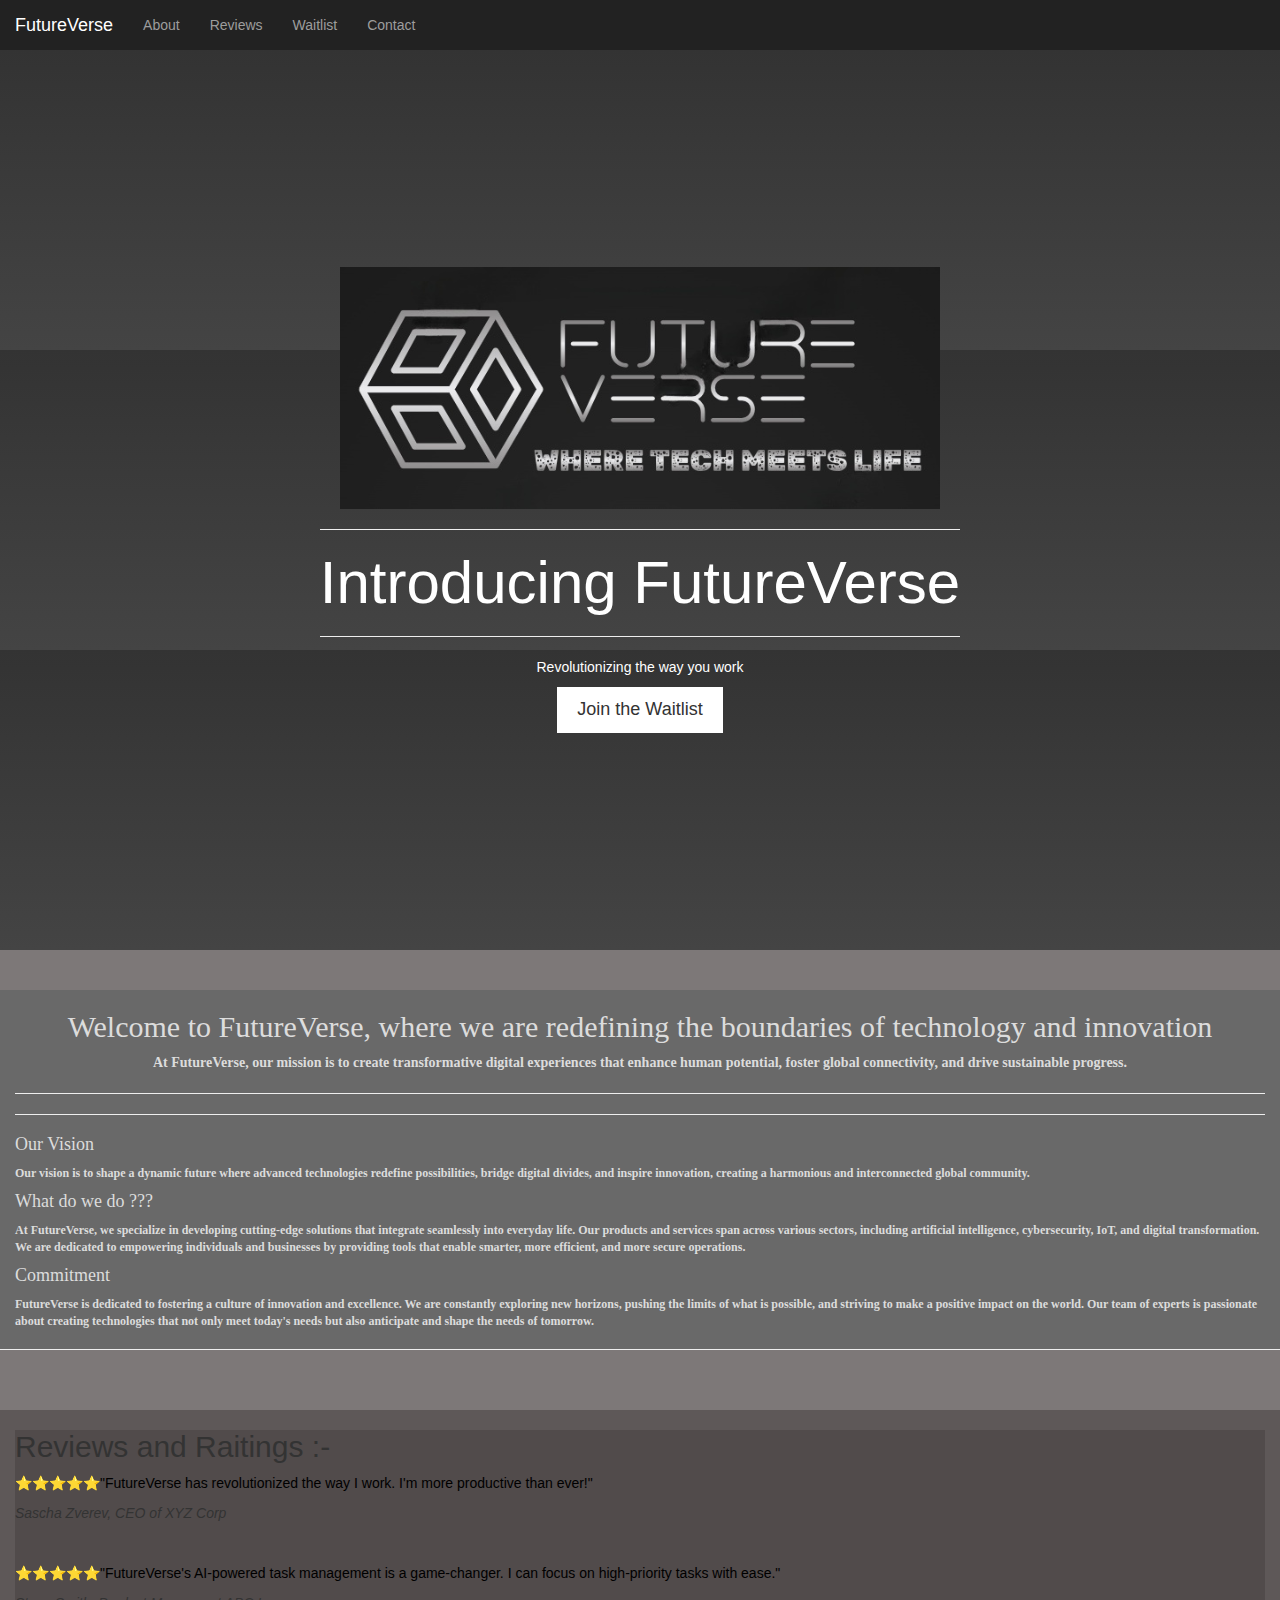
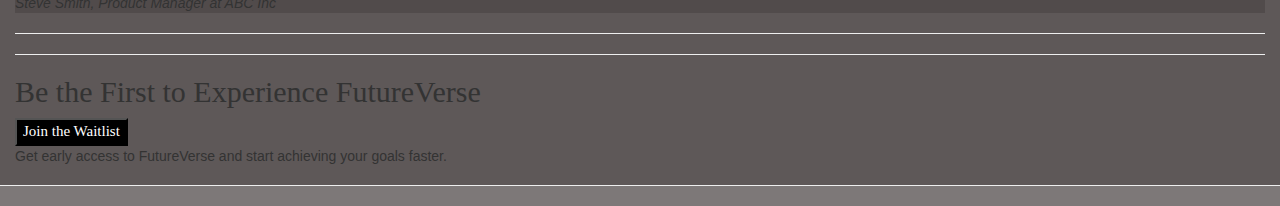
<file: index.html>
<!DOCTYPE html>
<html lang="en">

<html>
  <head>
    <title>FutureVerse</title>
    <meta name="viewport" content="width=device-width, initial-scale=1.0">
    <link rel="stylesheet" href="https://maxcdn.bootstrapcdn.com/bootstrap/3.4.0/css/bootstrap.min.css">
    <script src="https://ajax.googleapis.com/ajax/libs/jquery/3.4.1/jquery.min.js"></script>
    <script src="https://maxcdn.bootstrapcdn.com/bootstrap/3.4.0/js/bootstrap.min.js"></script>
    <link rel="stylesheet" href="https://cdnjs.cloudflare.com/ajax/libs/font-awesome/4.7.0/css/font-awesome.min.css">

   <link rel="stylesheet" href="style.css">
 
  </head>
<body>
    <nav class="navbar-inverse my_nav_bar">
        <div class="navbar-header">
            <button type="button" class="navbar-toggle" data-toggle="collapse" data-target="#my_navbar">
                <span class="icon-bar"></span>
                <span class="icon-bar"></span>
                <span class="icon-bar"></span>
            </button>
            <a class="navbar-brand" href="#">FutureVerse</a>
        </div>
        <div class="collapse navbar-collapse" id="my_navbar">
            <ul class="nav navbar-nav">
                <li><a href="#about">About</a></li>
                <li><a href="#reviews">Reviews</a></li>
                <li><a href="waitlist.html">Waitlist</a></li>
                <li><a href="contact.html">Contact</a></li>
            </ul>
        </div>
        </nav>
        <section id="hero">
            <center>
            <img class="img-responsive" src="logo.png">
            <hr>
            <h1>Introducing FutureVerse</h1>
            <hr>
            <p>Revolutionizing the way you work</p>
            <button onclick="waitlist()">Join the Waitlist</button>
            </center>
        </section>

        <div class="page-header col-lg-12 col-md-12 col-sm-12 col-xs-12" id="about">
            <center>
            <h2>Welcome to FutureVerse, where we are redefining the boundaries of technology and innovation</h2>
            <p id="p_about">At FutureVerse, our mission is to create transformative digital experiences that enhance human potential, foster global connectivity, and drive sustainable progress.</p>
            </center>
            <hr><hr>
            <h4>Our Vision</h3>
            <p id="p_vision">Our vision is to shape a dynamic future where advanced technologies redefine possibilities, bridge digital divides, and inspire innovation, creating a harmonious and interconnected global community.</p>
            <h4>What do we do ???</h3>
            <p id="p_vision">At FutureVerse, we specialize in developing cutting-edge solutions that integrate seamlessly into everyday life. Our products and services span across various sectors, including artificial intelligence, cybersecurity, IoT, and digital transformation. We are dedicated to empowering individuals and businesses by providing tools that enable smarter, more efficient, and more secure operations.</p>
            <h4>Commitment</h3>
            <p id="p_vision">FutureVerse is dedicated to fostering a culture of innovation and excellence. We are constantly exploring new horizons, pushing the limits of what is possible, and striving to make a positive impact on the world. Our team of experts is passionate about creating technologies that not only meet today's needs but also anticipate and shape the needs of tomorrow.</p>
        </div>
        <div class="page-header col-lg-12 col-md-12 col-sm-12 col-xs-12" id="reviews">
            <div id="reviews"><h2>Reviews and Raitings :- </h2>
                <p id="p_reviews">⭐⭐⭐⭐⭐"FutureVerse has revolutionized the way I work. I'm more productive than ever!"</p>
                <cite>Sascha Zverev, CEO of XYZ Corp</cite>
                <br><br><br>
                <p id="p_reviews">⭐⭐⭐⭐⭐"FutureVerse's AI-powered task management is a game-changer. I can focus on high-priority tasks with ease."</p>
                <cite>Steve Smith, Product Manager at ABC Inc</cite>
            </div>
        <hr><hr>
        <section id="waitlist_section">
            <h2 id="waitlist_head">Be the First to Experience FutureVerse</h2>
            <button id="waitlist_button" onclick="waitlist()">Join the Waitlist</button>
            <br>
            <p>Get early access to FutureVerse and start achieving your goals faster.</p>
        </section>
    <script src="main.js"></script>
</body>
</html>
</file>
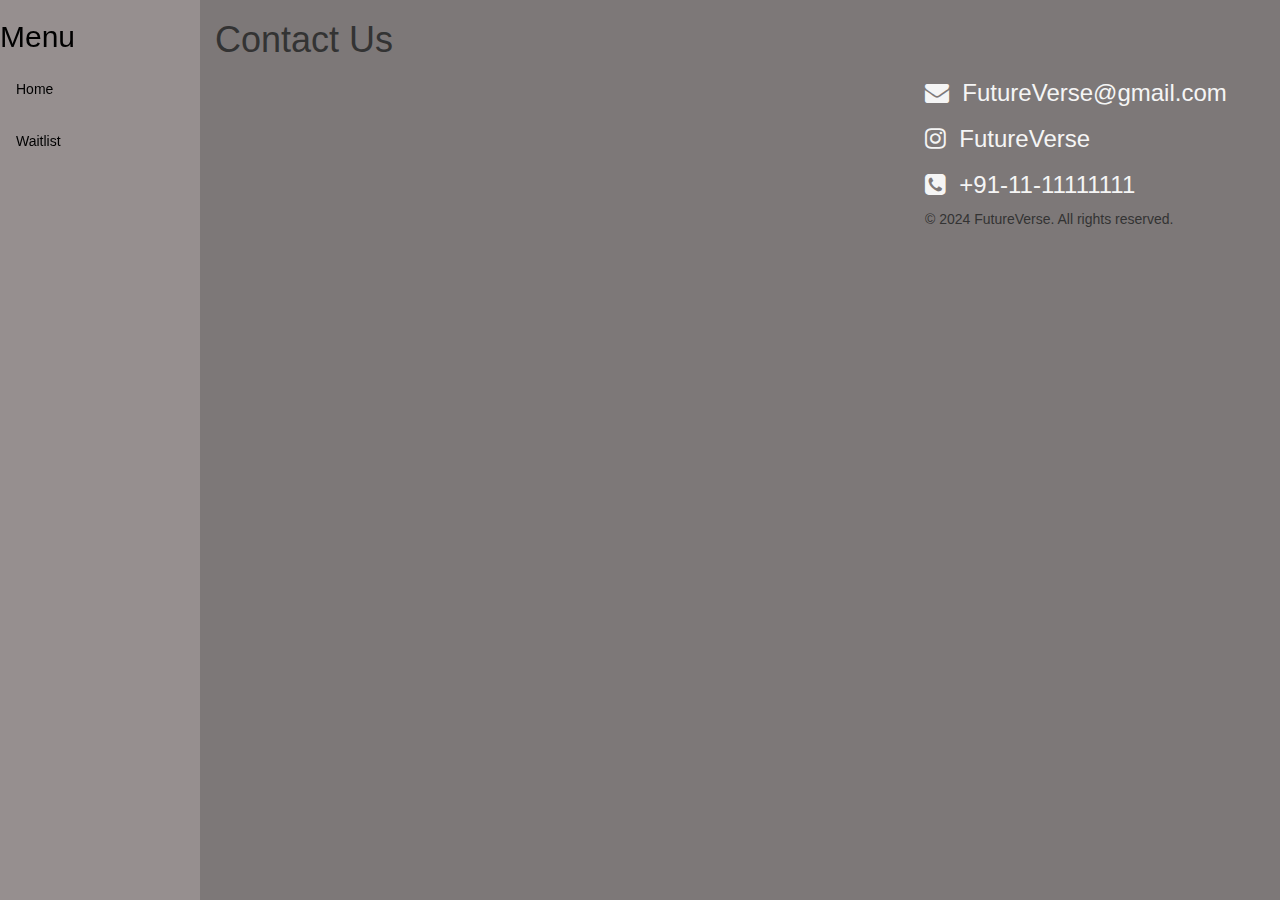
<file: contact.html>
<html>
  <head>
    <title>FutureVerse</title>
    <meta name="viewport" content="width=device-width, initial-scale=1.0">
    <link rel="stylesheet" href="https://maxcdn.bootstrapcdn.com/bootstrap/3.4.0/css/bootstrap.min.css">
    <script src="https://ajax.googleapis.com/ajax/libs/jquery/3.4.1/jquery.min.js"></script>
    <script src="https://maxcdn.bootstrapcdn.com/bootstrap/3.4.0/js/bootstrap.min.js"></script>
    <link rel="stylesheet" href="https://cdnjs.cloudflare.com/ajax/libs/font-awesome/4.7.0/css/font-awesome.min.css">

   <link rel="stylesheet" href="style.css">
 
  <body id="contact_body">
    <div class="sidebar">
        <h2>Menu</h2>
        <a href="index.html">Home</a>
        <a href="waitlist.html">Waitlist</a>
      </div>
        <div id="contacts">
          <h1 class="text-capitalize">Contact Us</h1>
          <div id="map" class="col-lg-8 col-md-6 col-sm-6 col-xs-12">
            <iframe src="https://www.google.com/maps/embed?pb=!1m18!1m12!1m3!1d448194.82162352453!2d77.09323125!3d28.6440836!2m3!1f0!2f0!3f0!3m2!1i1024!2i768!4f13.1!3m3!1m2!1s0x390cfd5b347eb62d%3A0x37205b715389640!2sDelhi!5e0!3m2!1sen!2sin!4v1717073422547!5m2!1sen!2sin" width="600" height="450" style="border:0;" allowfullscreen="" loading="lazy" referrerpolicy="no-referrer-when-downgrade"></iframe>
          </div>
          <div class="contact_1">
              <a href="mailto:FutureVerse@gmail.com?Subject=Hi" id="href">
                  <h3><i class="fa fa-envelope"></i>&nbsp;&nbsp;FutureVerse@gmail.com</h3>
              </a>
              <a href="https://www.instagram.com/FutureVerse/" id="href">
                  <h3><i class="fa fa-instagram"></i>&nbsp;&nbsp;FutureVerse</h3>
              </a>
              <a href="#" id="href">
                  <h3><i class="fa fa-phone-square"></i>&nbsp;&nbsp;+91-11-11111111</h3>
              </a>
          </div>
      </div>   
      <footer>
        <p id="footer_p">&copy; 2024 FutureVerse. All rights reserved.</p>
    </footer>   
      <script src="main.js"></script>
  </body>
  </html>
</file>
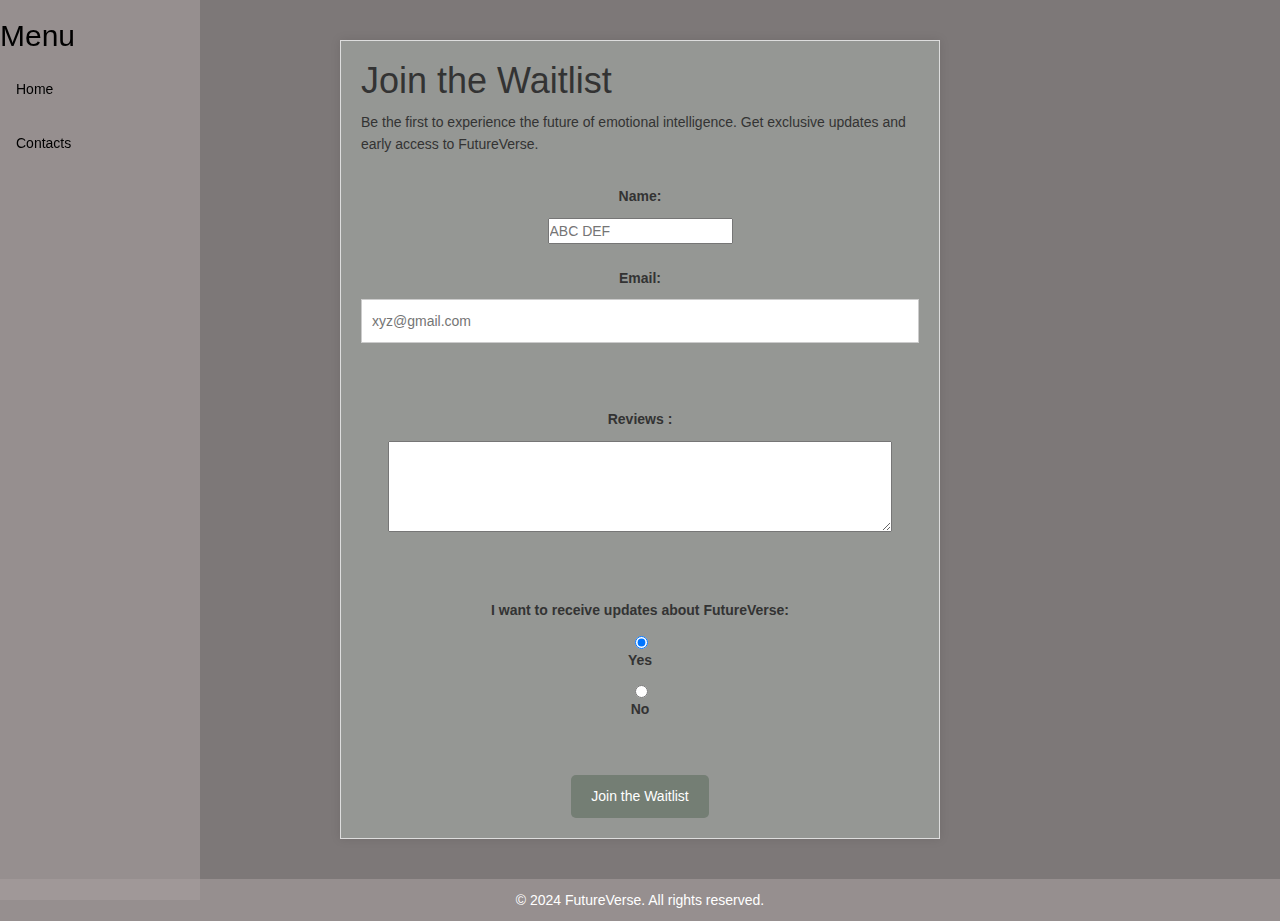
<file: waitlist.html>
<html>
    <title>FutureVerse</title>
    <meta name="viewport" content="width=device-width, initial-scale=1.0">
    <link rel="stylesheet" href="https://maxcdn.bootstrapcdn.com/bootstrap/3.4.0/css/bootstrap.min.css">
    <script src="https://ajax.googleapis.com/ajax/libs/jquery/3.4.1/jquery.min.js"></script>
    <script src="https://maxcdn.bootstrapcdn.com/bootstrap/3.4.0/js/bootstrap.min.js"></script>
    <link rel="stylesheet" href="https://cdnjs.cloudflare.com/ajax/libs/font-awesome/4.7.0/css/font-awesome.min.css">

   <link rel="stylesheet" href="styles.css">
 
  <body>
    <div class="sidebar">
        <h2>Menu</h2>
        <a href="index.html">Home</a>
        <a href="contact.html">Contacts</a>
    </div>
            <div class="waitlist-container">
                <h1>Join the Waitlist</h1>
                <p>Be the first to experience the future of emotional intelligence. Get exclusive updates and early access to FutureVerse.</p>
                <form id="waitlist-form">
                  <label id="name_label">Name:</label>
                  <input type="name" id="name" name="name" placeholder="ABC DEF" required>
                  <br>
                  <label id="email_label">Email:</label>
                  <input type="email" id="email" name="email" placeholder="xyz@gmail.com" required>
                  <br><br>
                  <label id="review">Reviews :</label>
                  <textarea id="reviews" name="reviews" rows="4" cols="60" required></textarea>
                  <br><br><br>
                  <label id="updates">I want to receive updates about FutureVerse:</label>
                  <input type="radio" id="yes_radio" name="notifications" value="yes" checked>
                  <label id="yes">Yes</label>
                  <input type="radio" id="no_radio" name="notifications" value="no">
                  <label id="no">No</label>
                  <br><br>
                  <button type="submit" id="submit">Join the Waitlist</button>
                </form>
            </div>
      <footer>
          <p id="footer_p">&copy; 2024 FutureVerse. All rights reserved.</p>
      </footer>
      <script src="main.js"></script>
  </body>
  </html>
</file>
<file: style.css>
html {
    scroll-behavior: smooth;
}

body {
    font-family: Arial, sans-serif;
    background-color: #7d7878;
}


.my_nav_bar {
    position: sticky;
    top: 0px;
    height: 100%;
    z-index: 99999;
}

#hero {
    background-image: linear-gradient(to bottom, #333, #444);
    background-size: 100% 300px;
    background-position: 0% 100%;
    height: 100vh;
    display: flex;
    justify-content: center;
    align-items: center;
    color: #fff;
}

#hero h1 {
    font-size: 60px;
    margin-bottom: 10px;
}

#hero button {
    background-color: #fff;
    color: #333;
    border: none;
    padding: 10px 20px;
    font-size: 18px;
    cursor: pointer;
}

#about {
    background-color: dimgray;
    font-size: 20px;
    font-family: 'Times New Roman', Times, serif;
    font-weight: bold;
    color: gainsboro;
}

#p_about {
    font-size: 14px;
}

#p_vision {
    font-size: 12px;
}

#reviews {
    background-color: #49434396;
}

#p_reviews {
    color: black;
}

#waitlist_head {
    font-family:cursive;
}

#waitlist_button {
    background-color: black;
    color: white;
    font-family: serif;
    font-size: 15px;
}

.sidebar {
    position: fixed;
    top: 0;
    left: 0;
    width: 200px;
    height: 100vh;
    background-color: #a69e9e99;
    color: black;
  }

.sidebar a {
    display: block;
    color: black;
    padding: 16px;
    text-decoration: none;
  }
  
.sidebar a:hover:not(.active) {
    background-color: #555;
    color: white;
  }

@media screen and (max-width: 700px) {
    .sidebar {
      width: 100%;
      height: auto;
      position: relative;
    }
    .sidebar a {float: left;}
    div.content {margin-left: 0;}
  }
  
@media screen and (max-width: 400px) {
    .sidebar a {
      text-align: center;
      float: none;
    }
}

#footer_p {
    margin-left: 225px;
}

#contacts {
    margin-left: 215px;
}

#contact_1 {
    margin-top: 30px;
}

#href {
    color: whitesmoke;
}
</file>
<file: styles.css>
* {
    box-sizing: border-box;
    margin: 0;
    padding: 0;
  }
  
body {
    font-family: Arial, sans-serif;
    line-height: 1.6;
    color: #333;
    background-color: #7d7878;
  }
  
p {
    margin-bottom: 20px;
  }
  
  /* Sidebar Styles */
  
.sidebar {
    position: fixed;
    top: 0;
    left: 0;
    width: 200px;
    height: 100vh;
    background-color: #a69e9e99;
    color: black;
  }
  
.sidebar h2 {
    margin-top: 19px;
  }
  
.sidebar a {
    display: block;
    padding: 16px;
    color: black;
    text-decoration: none;
  }
  
.sidebar a:hover:not(.active) {
    background-color: #555;
    color: white;
}

@media screen and (max-width: 700px) {
    .sidebar {
      width: 100%;
      height: auto;
      position: relative;
    }
    .sidebar a {float: left;}
    div.content {margin-left: 0;}
  }
  
@media screen and (max-width: 400px) {
    .sidebar a {
      text-align: center;
      float: none;
    }
}

.waitlist-container {
    max-width: 600px;
    margin: 40px auto;
    padding: 20px;
    background-color: #959794;
    border: 1px solid #ddd;
    box-shadow: 0 0 10px rgba(0, 0, 0, 0.1);
  }
  
.waitlist-container h1 {
    margin-top: 0;
  }
  
.waitlist-container p {
    margin-bottom: 30px;
  }
  
#waitlist-form {
    display: flex;
    flex-direction: column;
    align-items: center;
}

#waitlist-form label {
    margin-bottom: 10px;
}

#waitlist-form input[type = "email"] {
    width: 100%;
    padding: 10px;
    margin-bottom: 20px;
    border: 1px solid #ccc;
}

#waitlist-form input[type="radio"] {
    margin-left: 3px;
}

#waitlist-form button[type="submit"] {
    background-color: #747e74;
    color: #fff;
    padding: 10px 20px;
    border: none;
    border-radius: 5px;
    cursor: pointer;
}

  
footer {
    background-color: #a69e9e99;
    padding: 10px;
    color: #fff;
    text-align: center;
    clear: both;
  }
  
footer p {
    margin-bottom: 0;
  }
</file>
